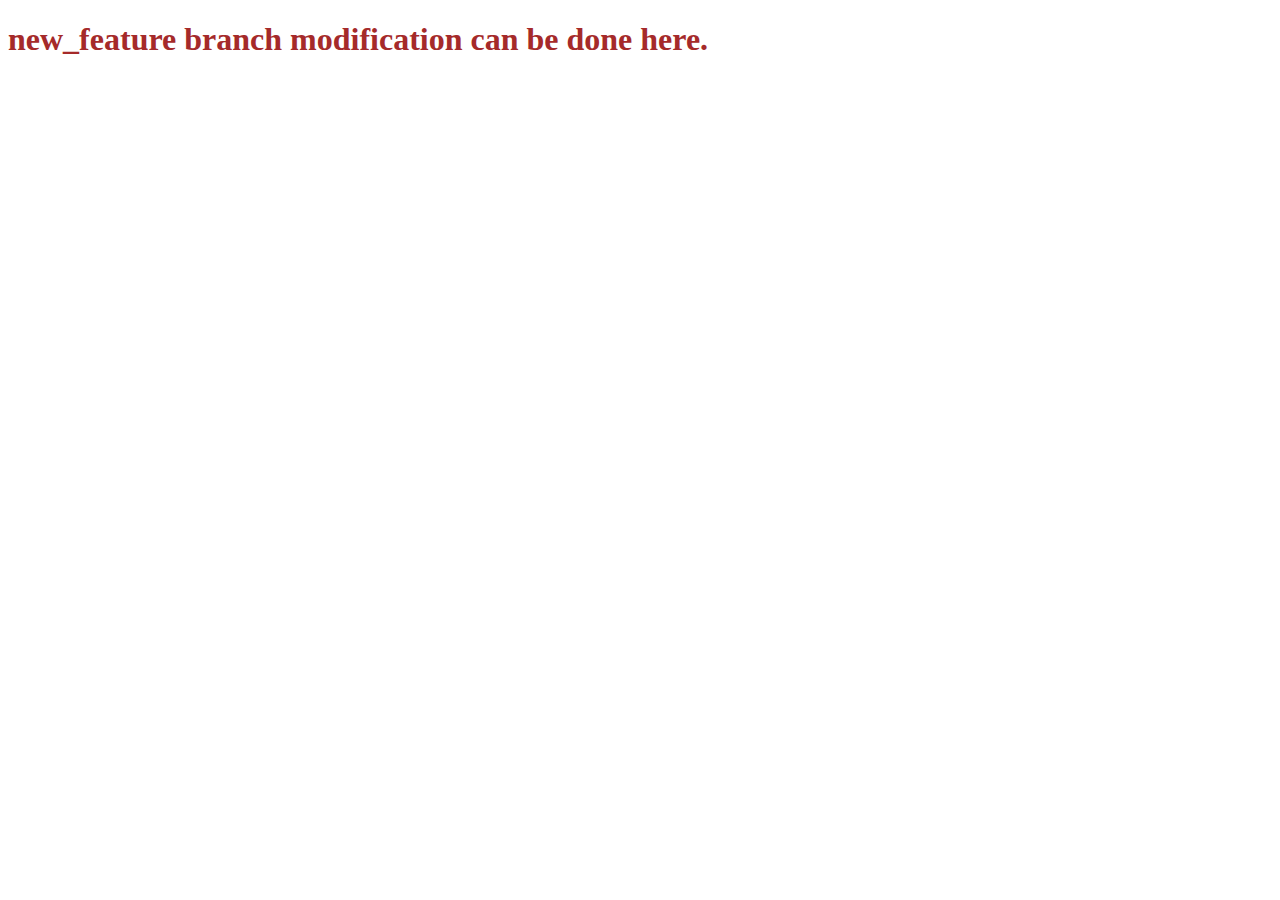
<file: new_feature.html>
<!DOCTYPE html>
<html lang="en">
<head>
    <meta charset="UTF-8">
    <meta name="viewport" content="width=device-width, initial-scale=1.0">
    <title>Document</title>
</head>
<body>
    <h1 style="color:brown">new_feature branch modification can be done here.</h1>
</body>
</html>
</file>
